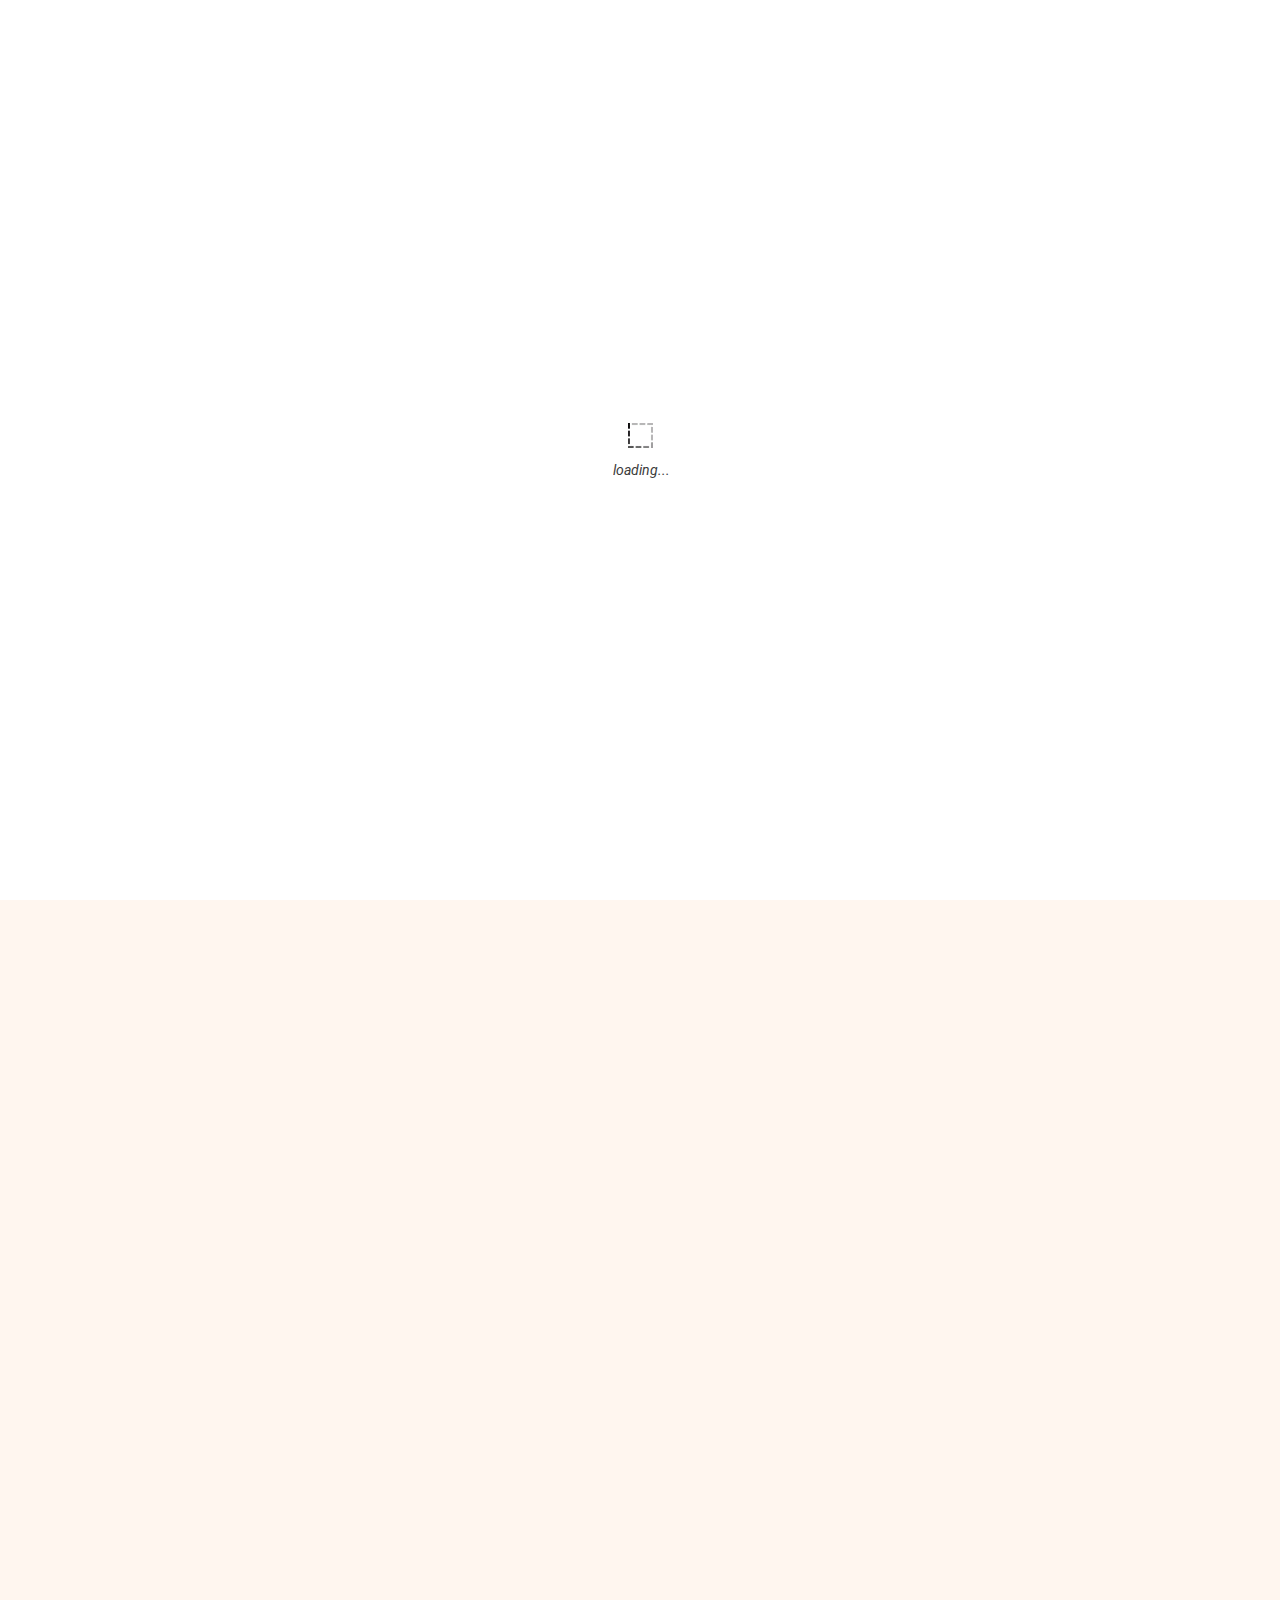
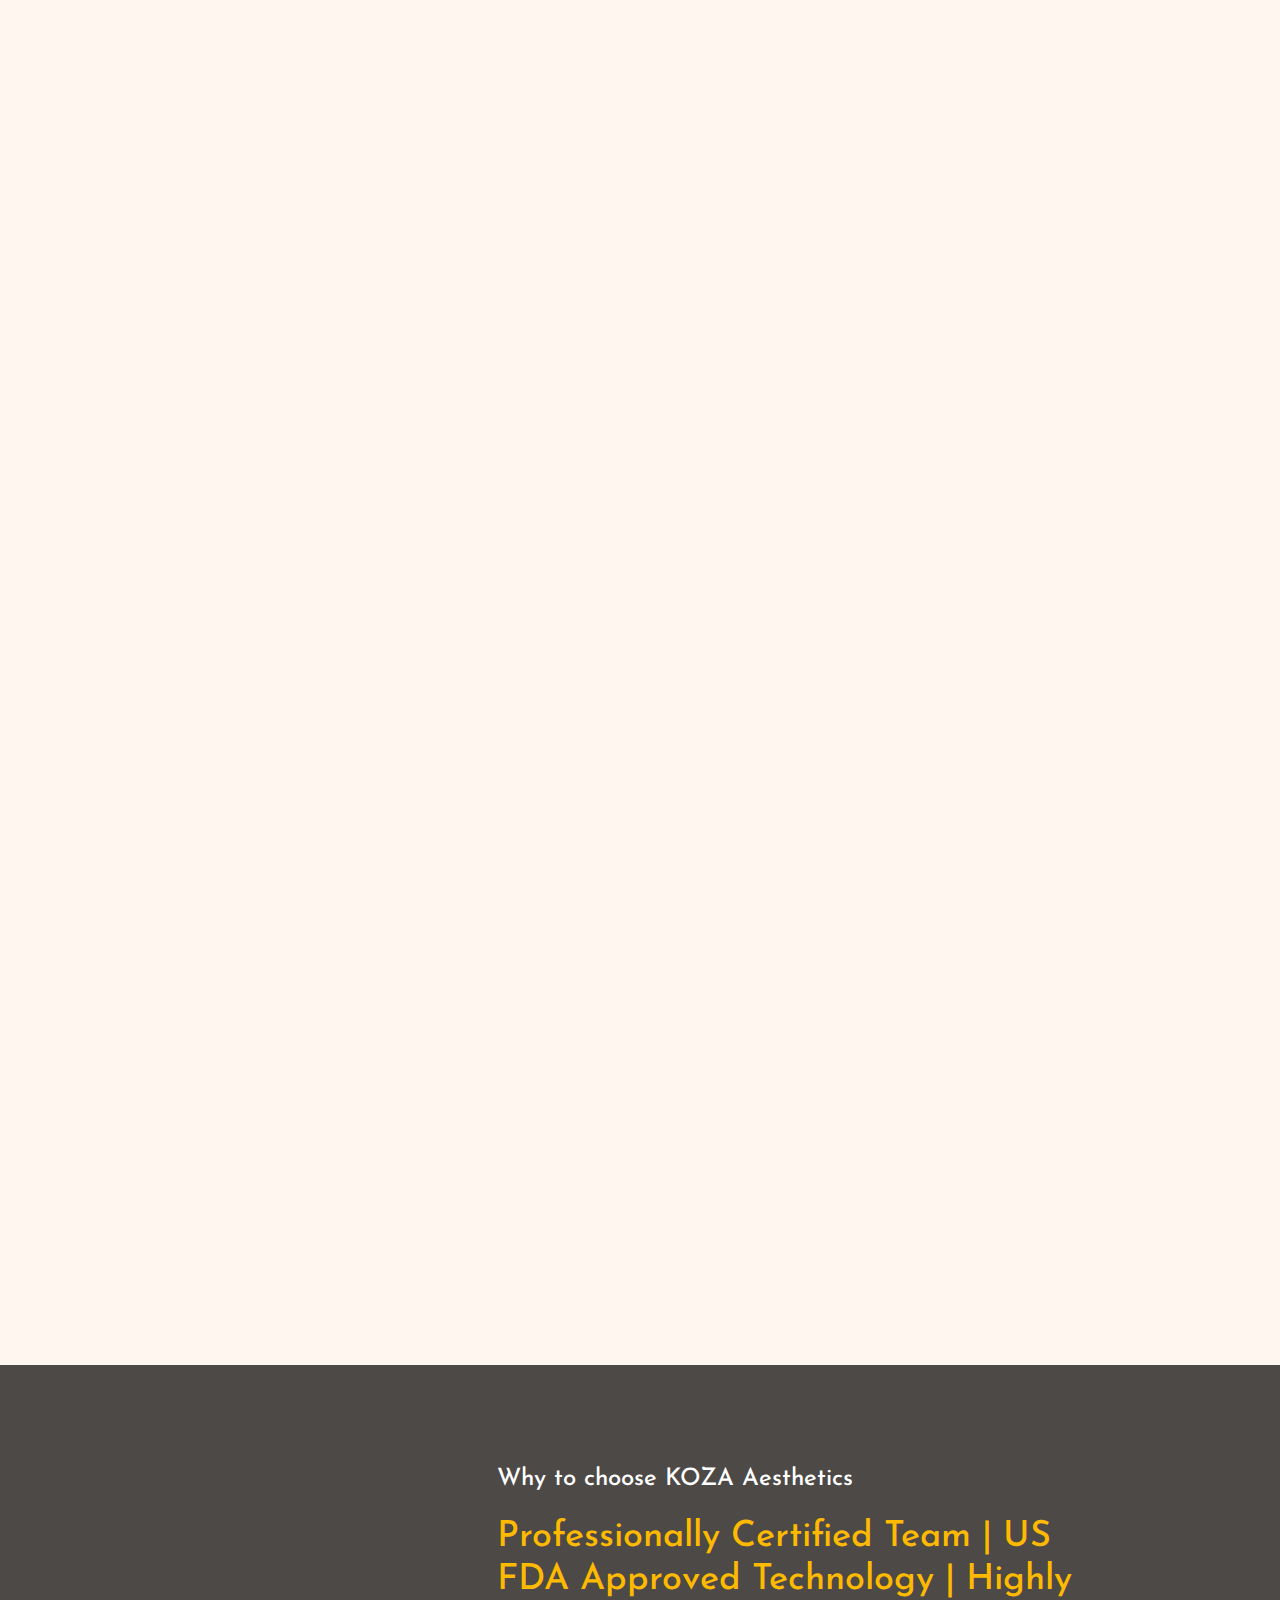
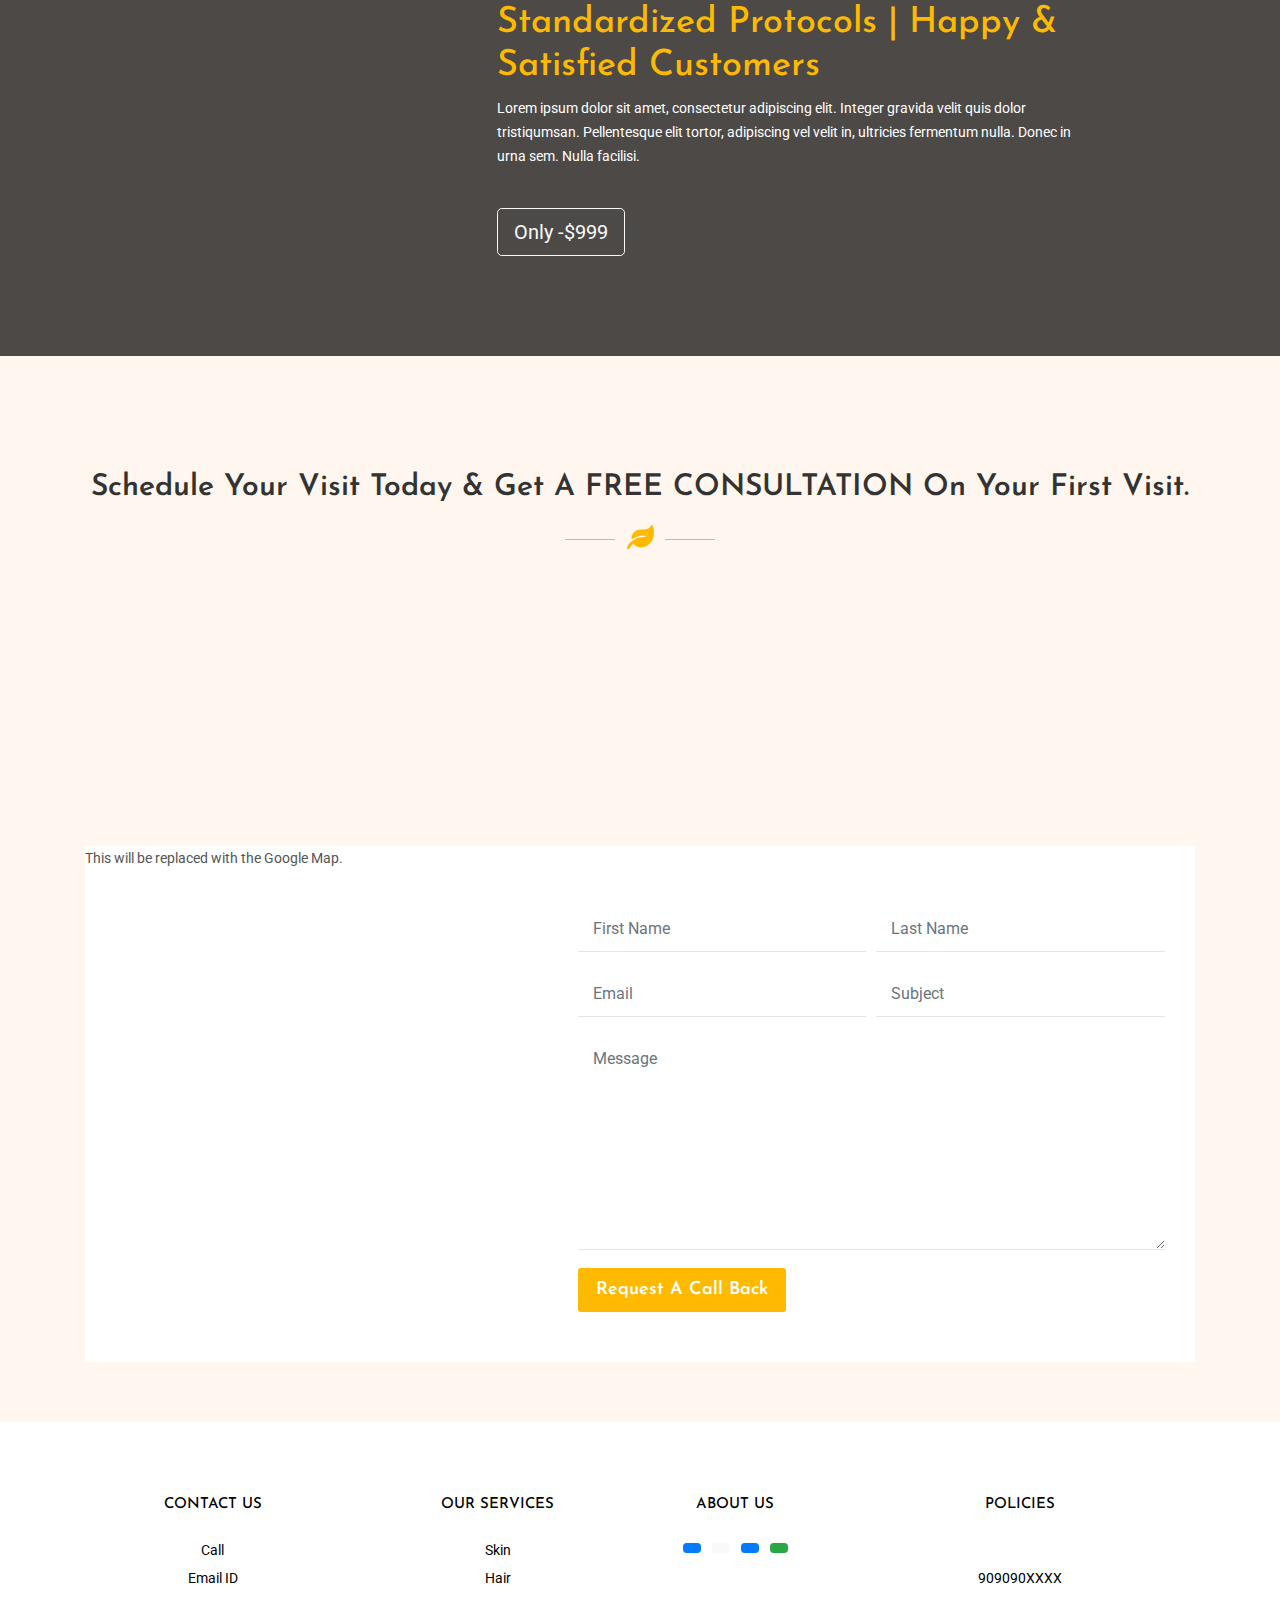
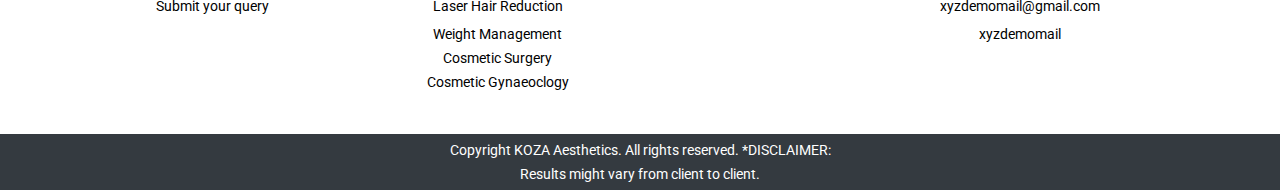
<file: index.html>
<!DOCTYPE html>
<html lang="en">
  <head>
    <meta charset="utf-8" />
    <meta http-equiv="X-UA-Compatible" content="IE=edge" />
    <meta name="viewport" content="width=device-width, initial-scale=1" />

    <meta
      name="viewport"
      content="width=device-width, initial-scale=1.0 user-scalable=no"
    />
    <title>KOZA Aesthetics</title>
    <meta name="author" content="Mannat Studio" />
    <meta
      name="description"
      content="Well And Spa is a Responsive HTML5 Template for Spa and Saloon related services."
    />
    <meta
      name="keywords"
      content="well and space, responsive, html5, saloon, template, beauty, beauty, cosmetics, facial, spa, body, scrub, nails, treatment, aesthetic"
    />

    <link rel="icon" href="images/favicon.ico" />

    <link href="css/base.css" rel="stylesheet" />

    <!--[if lt IE 9]>
      <script src="https://oss.maxcdn.com/html5shiv/3.7.2/html5shiv.min.js"></script>
      <script src="https://oss.maxcdn.com/respond/1.4.2/respond.min.js"></script>
    <![endif]-->
  </head>
  <body>
    <div id="pageloader">
      <div class="loader-item">
        <img src="images/site-loader.gif" alt="loader" />
        <div>loading...</div>
      </div>
    </div>

    <section id="home">
      <div class="page-overlay"></div>
      <div>
        <div class="home-header">
          <header>
            <nav class="navbar navbar-expand-lg navbar-light bg-light">
              <button
                class="navbar-toggler"
                type="button"
                data-toggle="collapse"
                data-target="#navbar"
                aria-controls="navbar"
                aria-expanded="false"
                aria-label="Toggle navigation"
              >
                <span class="navbar-toggler-icon"></span>
              </button>
              <div class="collapse navbar-collapse" id="navbar">
                <div style="margin-left: 30px">
                  <a href="#"
                    ><img
                      style="height: 80px"
                      src="images/logo.png"
                      alt="Well And Spa Logo"
                  /></a>
                </div>
                <ul class="navbar-nav nav mx-auto text-center">
                  <li class="nav-item">
                    <a
                      class="nav-link"
                      data-scroll
                      data-speed="2000"
                      data-easing="easeOutQuint"
                      data-url="false"
                      href="#home"
                      >Home</a
                    >
                  </li>
                  <li class="nav-item">
                    <a
                      class="nav-link"
                      data-scroll
                      data-speed="2000"
                      data-easing="easeOutQuint"
                      data-url="false"
                      href="#skin"
                      >Skin</a
                    >
                  </li>
                  <li class="nav-item">
                    <a
                      class="nav-link"
                      data-scroll
                      data-speed="2000"
                      data-easing="easeOutQuint"
                      data-url="false"
                      href="#hair"
                      >hair</a
                    >
                  </li>
                  <li class="nav-item">
                    <a
                      class="nav-link"
                      data-scroll
                      data-speed="2000"
                      data-easing="easeOutQuint"
                      data-url="false"
                      href="#laser"
                      >laser</a
                    >
                  </li>
                  <li class="nav-item">
                    <a
                      class="nav-link"
                      data-scroll
                      data-speed="2000"
                      data-easing="easeOutQuint"
                      data-url="false"
                      href="#weight-management"
                      >weight management</a
                    >
                  </li>
                  <li class="nav-item">
                    <a
                      class="nav-link"
                      data-scroll
                      data-speed="2000"
                      data-easing="easeOutQuint"
                      data-url="false"
                      href="#cosmetic-surgery"
                      >cosmetic surgery</a
                    >
                  </li>
                  <li class="nav-item">
                    <a
                      class="nav-link"
                      data-scroll
                      data-speed="2000"
                      data-easing="easeOutQuint"
                      data-url="false"
                      href="#cosmetic-gyanecology"
                      >cosmetic-gyanecology</a
                    >
                  </li>
                  
                </ul>
                <div style="font-size: 21px; margin-right: 30px">
                  <p>Call us: +91 987 654 321</p>
                </div>
              </div>
            </nav>
          </header>
          <div class="header-text">
            <h1 class="cd-headline loading-bar">
              Welcome To Koza
              <br />
              <span class="cd-words-wrapper">
                <b class="is-visible">LASER</b>
                <b>SKIN </b>
                <b>SLIMMING </b>
                <b>HAIR </b>
                <b>COSMETIC SURGERY </b>
                <b>COSMETIC GYANECOLOGY </b>
              </span>
            </h1>
            <h3>
              WE ARE ONE STOP SOLUTION FOR ALL BEAUTY & WELLNESS TREATMENTS
            </h3>
          </div>
          <div class="text-center arrow-down">
            <a
              data-scroll
              data-speed="2000"
              data-easing="easeOutQuint"
              data-url="false"
              href="#welcome-wrap"
              ><i class="fa fa-angle-double-down"></i
            ></a>
          </div>
        </div>
      </div>
    </section>

    <div id="body-content">
      <section id="welcome-wrap">
        <div class="container">
          <div class="row align-items-lg-center align-items-md-start">
            <div
              class="col-md-12 col-lg-5 col-sm-12 wow fadeInLeft"
              data-wow-duration="1s"
              data-wow-delay="0"
            >
              <img
                src="images/welcom-spa.jpg"
                alt="Well And Spa | Responsive HTML Template"
              />
            </div>
            <div
              class="col-md-12 col-lg-7 col-sm-12 wow fadeInRight"
              data-wow-duration="1s"
              data-wow-delay="0"
            >
              <div class="welcome-text">
                <h2>
                  Relax, unwind, and enjoy the luxurious indulgence at
                  <span>KOZA</span> Aesthetic Care.
                </h2>
                <h3 style="text-decoration: underline">About us</h3>
                <p>
                  Your ultimate destination for comprehensive aesthetic
                  excellence. At Koza, we understand that true beauty is a
                  reflection of confidence and self-care. Our state-of-the-art
                  center offers a harmonious blend of science, artistry, and
                  innovation to bring out the hero within you.
                </p>
              </div>
            </div>
          </div>
          <!-- <div class="row home-services">
            <div
              class="col-md-6 col-lg-4 col-sm-12 wow fadeInUp"
              data-wow-duration="0"
              data-wow-delay="0s"
            >
              <div class="media home-services-wrap">
                <img
                  src="images/beauty-center.jpg"
                  alt
                  class="rounded-circle"
                />
                <div class="media-body">
                  <h3 class="mb-2">Beauty Center</h3>
                  <div>
                    Pellentesque lla nec faucibus est. In in augue placerat,
                    ligula quis, elementum augue.
                  </div>
                </div>
              </div>
            </div>
            <div
              class="col-md-6 col-lg-4 col-sm-12 wow fadeInUp"
              data-wow-duration="0"
              data-wow-delay="0s"
            >
              <div class="media home-services-wrap">
                <img src="images/spa-center.jpg" alt class="rounded-circle" />
                <div class="media-body">
                  <h3 class="mb-2">Spa Canter</h3>
                  <div>
                    Pellentesque lla nec faucibus est. In in augue placerat,
                    ligula quis, elementum augue.
                  </div>
                </div>
              </div>
            </div>
            <div
              class="col-md-12 col-lg-4 col-sm-12 wow fadeInUp"
              data-wow-duration="0"
              data-wow-delay="0s"
            >
              <div class="media home-services-wrap">
                <img src="images/hair-saloon.jpg" alt class="rounded-circle" />
                <div class="media-body">
                  <h3 class="mb-2">Hair Salon</h3>
                  <div>
                    Pellentesque lla nec faucibus est. In in augue placerat,
                    ligula quis, elementum augue.
                  </div>
                </div>
              </div>
            </div>
          </div> -->
        </div>
      </section>

      <section id="services" class="home-pad">
        <div class="container">
          <!-- <div
            class="owl-carousel wow bounceInUp"
            data-wow-duration="0"
            data-wow-delay="0"
            id="home-servies"
          >
            <div class="item">
              <div class="services-wrap">
                <img src="images/service-1.jpg" alt class="rounded-circle" />
                <h3>Weight Management</h3>
                <div class="special-li">
                  <ul>
                    <li>Weight Loss</li>
                    <li>Inch Loss</li>
                    <li>Figure Correction</li>
                    <li>Bust Line Treatments</li>
                    <li>Non-Surgical Liposuction</li>
                  </ul>
                </div>
              </div>
            </div>
            <div class="item">
              <div class="services-wrap">
                <img src="images/service-2.jpg" alt class="rounded-circle" />
                <h3>Skin</h3>
                <div class="special-li">
                  <ul>
                    <li>Regular Skin Care</li>
                    <li>Skin Brightening & Pigmentation Treatment</li>
                    <li>Acne & Acne Scar Treatments</li>
                    <li>Anti Ageing Treatment</li>
                    <li>Dark Circles Treatment</li>
                    <li>Lip Darkening Treatment</li>
                    <li>Wart / Moles Removal Treatments</li>
                  </ul>
                </div>
              </div>
            </div>
            <div class="item">
              <div class="services-wrap">
                <img src="images/service-3.jpg" alt class="rounded-circle" />
                <h3>Hair</h3>
                <div class="special-li">
                  <ul>
                    <li>Hair Care</li>
                    <li>Anti-Dandruff Treatment</li>
                    <li>Hair Fall Treatment</li>
                    <li>Hair Thinning & Hair Regrowth</li>
                    <li>Stem Cell Meso Therapy</li>
                    <li>GFC PRP Meso</li>
                    <li>Hair Transplant</li>
                  </ul>
                </div>
              </div>
            </div>
            <div class="item">
              <div class="services-wrap">
                <img src="images/service-4.jpg" alt class="rounded-circle" />
                <h3>Laser Hair Reduction</h3>
                <div class="special-li">
                  <ul>
                    <li>Facial Hair Removal</li>
                    <li>Beard Shaping</li>
                    <li>Under Arms Laser</li>
                    <li>Bikini Laser</li>
                    <li>Chest & Back Laser</li>
                    <li>Legs & Arms Laser</li>
                    <li>Full Body Laser</li>
                  </ul>
                </div>
              </div>
            </div>
            <div class="item">
              <div class="services-wrap">
                <img src="images/service-4.jpg" alt class="rounded-circle" />
                <h3>Cosmetic Surgery</h3>
                <div class="special-li">
                  <ul>
                    <li>Liposuction</li>
                    <li>Breast Lift / Augmentation</li>
                    <li>Face Lift</li>
                    <li>Gynecomastia</li>
                    <li>Full Figure Correction</li>
                    <li>Dimple Creation</li>
                    <li>Rhinoplasy</li>
                    <li>Fat Grafting</li>
                    <li>Belly Button Surgery</li>
                    <li>Mommy Makeover</li>
                  </ul>
                </div>
              </div>
            </div>
          </div> -->
        </div>
        <div class="features-wrap">
          <div class="main-heading" id="skin">
            OUR SERVICES
            <span><i class="fa fa-leaf"></i></span>
          </div>
          <div class="container">
            <div class="row">
              <!-- <div
                class="col-lg-7 col-sm-6 wow fadeInLeft"
                data-wow-duration="0"
                data-wow-delay="0s"
              >
                <h3>Find Your Soul Here</h3>
                <p>
                  At KOZA Aesthetics, we offer more than just services; we
                  provide an unwavering commitment to your beauty aspirations.
                  Our distinguished reputation stems from the unparalleled
                  expertise of our practitioners who have honed their skills
                  through years of experience and dedication.
                </p>
                <br />
              </div> -->
              <div
                class="col-lg-12 col-sm-12 wow fadeInRight"
                data-wow-duration="0"
                data-wow-delay="0.2s"
                
              >
                <h3>SKIN</h3>
                <div
                  style="
                    display: flex;
                    justify-content: space-between;
                    align-items: center;
                    align-content: center;
                    flex-wrap: wrap;
                  "
                >
                  <div>
                    <ul style="font-size: 19px">
                      <li>
                        <span class="fa-li"><i class="fa-utensils"></i></span
                        >Regular Skin Care
                      </li>
                      <li>
                        <span class="fa-li"><i class="fa-heartbeat"></i></span
                        >Skin Brightening & Pigmentation Treatment
                      </li>
                      <li>
                        <span class="fa-li"><i class="fa-beer"></i></span>Acne &
                        Acne Scar Treatments
                      </li>
                      <li>
                        <span class="fa-li"><i class="fa-car"></i></span>Anti
                        Ageing Treatment
                      </li>
                      <li>
                        <span class="fa-li"><i class="fa-car"></i></span>Dark
                        Circles Treatment
                      </li>
                      <li>
                        <span class="fa-li"><i class="fa-car"></i></span>Lip
                        Darkening Treatment
                      </li>
                      <li>
                        <span class="fa-li"><i class="fa-car"></i></span>Wart /
                        Moles Removal Treatments
                      </li>
                    </ul>
                  </div>
                  <div>
                    <img src="images/face.png" height="250px" width="250px" />
                  </div>
                </div>
              </div>

              <div
                class="col-lg-12 col-sm-12 wow fadeInRight mt-30"
                data-wow-duration="0"
                data-wow-delay="0.2s"
                id="hair"
              >
                <h3>HAIR</h3>
                <div
                  style="
                    display: flex;
                    justify-content: space-between;
                    align-items: center;
                    align-content: center;
                    flex-wrap: wrap;
                  "
                >
                  <div>
                    <img src="images/hair.png" height="250px" width="250px" />
                  </div>
                  <div>
                    <ul style="font-size: 19px">
                      <li>
                        <span class="fa-li"><i class="fa-utensils"></i></span
                        >Hair Care
                      </li>
                      <li>
                        <span class="fa-li"><i class="fa-heartbeat"></i></span
                        >Anti-Dandruff Treatment
                      </li>
                      <li>
                        <span class="fa-li"><i class="fa-beer"></i></span>Hair
                        Fall Treatment
                      </li>
                      <li>
                        <span class="fa-li"><i class="fa-car"></i></span>Hair
                        Thinning & Hair Regrowth
                      </li>
                      <li>
                        <span class="fa-li"><i class="fa-car"></i></span>Stem
                        Cell Meso Therapy
                      </li>
                      <li>
                        <span class="fa-li"><i class="fa-car"></i></span>GFC PRP
                        Meso
                      </li>
                      <li>
                        <span class="fa-li"><i class="fa-car"></i></span>Hair
                        Transplant
                      </li>
                    </ul>
                  </div>
                </div>
              </div>

              <div
                class="col-lg-12 col-sm-12 wow fadeInRight mt-30"
                data-wow-duration="0"
                data-wow-delay="0.2s"
                id="laser"
              >
                <h3>LASER HAIR REDUCTION</h3>
                <div
                  style="
                    display: flex;
                    justify-content: space-between;
                    align-items: center;
                    align-content: center;
                    flex-wrap: wrap;
                  "
                >
                  <div>
                    <ul style="font-size: 19px">
                      <li>
                        <span class="fa-li"><i class="fa-utensils"></i></span
                        >Facial Hair Removal
                      </li>
                      <li>
                        <span class="fa-li"><i class="fa-heartbeat"></i></span
                        >Beard Shaping
                      </li>
                      <li>
                        <span class="fa-li"><i class="fa-beer"></i></span>Under
                        Arms Laser
                      </li>
                      <li>
                        <span class="fa-li"><i class="fa-car"></i></span>Bikini
                        Laser
                      </li>
                      <li>
                        <span class="fa-li"><i class="fa-car"></i></span>Chest &
                        Back Laser
                      </li>
                      <li>
                        <span class="fa-li"><i class="fa-car"></i></span>Legs &
                        Arms Laser
                      </li>
                      <li>
                        <span class="fa-li"><i class="fa-car"></i></span>Full
                        Body Laser
                      </li>
                    </ul>
                  </div>
                  <div>
                    <img
                      src="images/hair-laser.png"
                      height="250px"
                      width="250px"
                    />
                  </div>
                </div>
              </div>

              <div
                class="col-lg-12 col-sm-12 wow fadeInRight mt-30"
                data-wow-duration="0"
                data-wow-delay="0.2s"
                id="weight-management"
              >
                <h3>WEIGHT MANAGEMENT</h3>
                <div
                  style="
                    display: flex;
                    justify-content: space-between;
                    align-items: center;
                    align-content: center;
                    flex-wrap: wrap;
                  "
                >
                  <div>
                    <img src="images/weight.png" height="250px" width="250px" />
                  </div>
                  <div>
                    <ul style="font-size: 19px">
                      <li>
                        <span class="fa-li"><i class="fa-utensils"></i></span>
                        Weight Loss
                      </li>
                      <li>
                        <span class="fa-li"><i class="fa-heartbeat"></i></span
                        >Inch Loss
                      </li>
                      <li>
                        <span class="fa-li"><i class="fa-beer"></i></span>Figure
                        Correction
                      </li>
                      <li>
                        <span class="fa-li"><i class="fa-car"></i></span>Bust
                        Line Treatments
                      </li>
                      <li>
                        <span class="fa-li"><i class="fa-car"></i></span
                        >Non-Surgical Liposuction
                      </li>
                      <li>
                        <span class="fa-li"><i class="fa-car"></i></span>GFC PRP
                        Meso
                      </li>
                      <li>
                        <span class="fa-li"><i class="fa-car"></i></span>Hair
                        Transplant
                      </li>
                    </ul>
                  </div>
                </div>
              </div>

              <div
                class="col-lg-12 col-sm-12 wow fadeInRight mt-30"
                data-wow-duration="0"
                data-wow-delay="0.2s"
                id="cosmetic-surgery"
              >
                <h3>COSMETIC SURGERY</h3>
                <div
                  style="
                    display: flex;
                    justify-content: space-between;
                    align-items: center;
                    align-content: center;
                    flex-wrap: wrap;
                  "
                >
                  <div>
                    <ul style="font-size: 19px">
                      <li>
                        <span class="fa-li"><i class="fa-utensils"></i></span
                        >Liposuction
                      </li>
                      <li>
                        <span class="fa-li"><i class="fa-heartbeat"></i></span
                        >Breast Lift / Augmentation
                      </li>
                      <li>
                        <span class="fa-li"><i class="fa-beer"></i></span>Face
                        Lift
                      </li>
                      <li>
                        <span class="fa-li"><i class="fa-car"></i></span
                        >Gynecomastia
                      </li>
                      <li>
                        <span class="fa-li"><i class="fa-car"></i></span>Full
                        Figure Correction
                      </li>
                      <li>
                        <span class="fa-li"><i class="fa-car"></i></span>Dimple
                        Creation
                      </li>
                      <li>
                        <span class="fa-li"><i class="fa-car"></i></span
                        >Rhinoplasy
                      </li>
                      <li>
                        <span class="fa-li"><i class="fa-car"></i></span>Fat
                        Grafting
                      </li>
                      <li>
                        <span class="fa-li"><i class="fa-car"></i></span>Belly
                        Button Surgery
                      </li>
                      <li>
                        <span class="fa-li"><i class="fa-car"></i></span>Mommy
                        Makeover
                      </li>
                    </ul>
                  </div>
                  <div>
                    <img
                      src="images/surgery.png"
                      height="250px"
                      width="250px"
                    />
                  </div>
                </div>
              </div>
            </div>
          </div>
        </div>
        <div class="monthly-offer">
          <div class="page-overlay"></div>
          <div class="container">
            <div class="row justify-content-md-center">
              <div class="col-md-10">
                <div class="row align-items-center">
                  <div
                    class="col-md-4 col-sm-12 text-center offer-img wow fadeInUp"
                    data-wow-duration="0"
                    data-wow-delay="0s"
                  >
                    <img
                      src="images/monthly-offer-img.jpg"
                      alt
                      class="rounded-circle"
                    />
                  </div>
                  <div class="col-md-8 col-sm-12 text-md-left text-center">
                    <h3>Why to choose KOZA Aesthetics</h3>
                    <h2>
                      Professionally Certified Team | US FDA Approved Technology
                      | Highly Standardized Protocols | Happy & Satisfied
                      Customers
                    </h2>
                    <p>
                      Lorem ipsum dolor sit amet, consectetur adipiscing elit.
                      Integer gravida velit quis dolor tristiqumsan.
                      Pellentesque elit tortor, adipiscing vel velit in,
                      ultricies fermentum nulla. Donec in urna sem. Nulla
                      facilisi.
                    </p>
                    <br />
                    <a href="#" class="btn btn-outline-light btn-lg"
                      >Only -$999
                    </a>
                  </div>
                </div>
              </div>
            </div>
          </div>
        </div>
      </section>

      <!-- <section id="clients" class="home-pad">
        <div class="main-heading">
          Client's Testimonials
          <span><i class="fa fa-leaf"></i></span>
        </div>
        <div class="container">
          <div class="row">
            <div
              class="col-md-10 offset-md-1 col-sm-12 wow fadeInDown"
              data-wow-duration="0"
              data-wow-delay="0.1s"
            >
              <div class="owl-carousel" id="home-testimonial">
                <div class="item">
                  <div class="testimonial-wrap">
                    <img
                      src="images/team/testimonial-1.jpg"
                      class="rounded-circle"
                      alt
                    />
                    <p>
                      Far far away, behind the word mountains, far from the
                      countries Vokalia and Consonantia, there live the blind
                      texts. Aliquam gravida, urna quis ornare imperdiet, urna
                      lacus egestas massa.
                    </p>
                    <h3>- John Gerry <span>Design Hunt</span></h3>
                  </div>
                </div>
                <div class="item">
                  <div class="testimonial-wrap">
                    <img
                      src="images/team/testimonial-2.jpg"
                      class="rounded-circle"
                      alt
                    />
                    <p>
                      Far far away, behind the word mountains, far from the
                      countries Vokalia and Consonantia, there live the blind
                      texts. Aliquam gravida, urna quis ornare imperdiet, urna
                      lacus egestas massa.
                    </p>
                    <h3>- John Gerry <span>Design Hunt</span></h3>
                  </div>
                </div>
                <div class="item">
                  <div class="testimonial-wrap">
                    <img
                      src="images/team/testimonial-3.jpg"
                      class="rounded-circle"
                      alt
                    />
                    <p>
                      Far far away, behind the word mountains, far from the
                      countries Vokalia and Consonantia, there live the blind
                      texts. Aliquam gravida, urna quis ornare imperdiet, urna
                      lacus egestas massa.
                    </p>
                    <h3>- John Gerry <span>Design Hunt</span></h3>
                  </div>
                </div>
              </div>
            </div>
          </div>
          <div class="row">
            <div
              class="owl-carousel wow bounceInUp"
              data-wow-duration="0"
              data-wow-delay="0.2s"
              id="home-clients"
            >
              <div class="item">
                <div class="client-wrap">
                  <img src="images/clients/client1.png" alt />
                </div>
              </div>
              <div class="item">
                <div class="client-wrap">
                  <img src="images/clients/client2.png" alt />
                </div>
              </div>
              <div class="item">
                <div class="client-wrap">
                  <img src="images/clients/client3.png" alt />
                </div>
              </div>
              <div class="item">
                <div class="client-wrap">
                  <img src="images/clients/client4.png" alt />
                </div>
              </div>
              <div class="item">
                <div class="client-wrap">
                  <img src="images/clients/client5.png" alt />
                </div>
              </div>
              <div class="item">
                <div class="client-wrap">
                  <img src="images/clients/client6.png" alt />
                </div>
              </div>
              <div class="item">
                <div class="client-wrap">
                  <img src="images/clients/client1.png" alt />
                </div>
              </div>
              <div class="item">
                <div class="client-wrap">
                  <img src="images/clients/client2.png" alt />
                </div>
              </div>
            </div>
          </div> -->
      <!-- </div> -->
      <!-- <div class="offers-wrap">
          <div class="container">
            <div class="main-heading">
              Amazing Offers
              <span><i class="fa fa-leaf"></i></span>
            </div>
            <div class="row">
              <div
                class="col-md-8 offset-md-2 col-sm-12 wow fadeInUp"
                data-wow-duration="0"
                data-wow-delay="0"
              >
                <h4 class="text-center">
                  Subscribe to our newsletter for special offers
                </h4>
                <div
                  class="row d-flex align-items-center justify-content-md-center"
                >
                  <div class="col-md-auto">
                    <div class="offer-icon rounded-circle">
                      <i class="fa fa-gift"></i>
                    </div>
                  </div>
                  <div class="col-md-auto">
                    <form class="form-inline">
                      <div class="input-group">
                        <input
                          type="text"
                          class="form-control"
                          placeholder="Email Address"
                        />
                        <div class="input-group-append">
                          <button
                            type="submit"
                            id="subscribe-submit"
                            class="col-xs-push-5 btn btn-default"
                          >
                            Subscribe
                          </button>
                        </div>
                      </div>
                    </form>
                  </div>
                </div>
              </div>
            </div>
          </div>
        </div> -->
      <!-- </section>  -->

      <!-- <section id="blog" class="home-pad">
        <div class="main-heading">
          Recent Blog
          <span><i class="fa fa-leaf"></i></span>
        </div>
        <div class="container">
          <div class="row">
            <div class="col-md-6 col-lg-3 col-sm-6">
              <div class="blog-wrap">
                <div class="blog-wrap-img rounded-circle">
                  <img src="images/blog/blog-1.jpg" class alt />
                </div>
                <div class="meta-text">
                  <i class="far fa-clock"></i> 04.10.2013 <span>/</span>
                  <a href="#"><i class="fas fa-tag"></i> Design</a>
                  <span>/</span>
                  <a href="#"><i class="far fa-comment"></i> 2</a>
                </div>
                <h4><a href="blog-single.html">Our Spa</a></h4>
                <p>
                  Nulla nec faucibus est. In in augue placerat, ligula quis,
                  elementum augue.
                </p>
                <a href="blog-single.html" class="btn btn-outline-secondary"
                  >Read More</a
                >
              </div>
            </div>
            <div class="col-md-6 col-lg-3 col-sm-6">
              <div class="blog-wrap">
                <div class="blog-wrap-img rounded-circle">
                  <img src="images/blog/blog-2.jpg" class alt />
                </div>
                <div class="meta-text">
                  <i class="far fa-clock"></i> 04.10.2013 <span>/</span>
                  <a href="#"><i class="fas fa-tag"></i> Design</a>
                  <span>/</span>
                  <a href="#"><i class="far fa-comment"></i> 2</a>
                </div>
                <h4><a href="blog-single.html">At Beach After Spa</a></h4>
                <p>
                  Nulla nec faucibus est. In in augue placerat, ligula quis,
                  elementum augue.
                </p>
                <a href="blog-single.html" class="btn btn-outline-secondary"
                  >Read More</a
                >
              </div>
            </div>
            <div class="col-md-6 col-lg-3 col-sm-6">
              <div class="blog-wrap">
                <div class="blog-wrap-img rounded-circle">
                  <img src="images/blog/blog-3.jpg" class alt />
                </div>
                <div class="meta-text">
                  <i class="far fa-clock"></i> 04.10.2013 <span>/</span>
                  <a href="#"><i class="fas fa-tag"></i> Design</a>
                  <span>/</span>
                  <a href="#"><i class="far fa-comment"></i> 2</a>
                </div>
                <h4><a href="blog-single.html">Additional Services</a></h4>
                <p>
                  Nulla nec faucibus est. In in augue placerat, ligula quis,
                  elementum augue.
                </p>
                <a href="blog-single.html" class="btn btn-outline-secondary"
                  >Read More</a
                >
              </div>
            </div>
            <div class="col-md-6 col-lg-3 col-sm-6">
              <div class="blog-wrap">
                <div class="blog-wrap-img rounded-circle">
                  <img src="images/blog/blog-4.jpg" class alt />
                </div>
                <div class="meta-text">
                  <i class="far fa-clock"></i> 04.10.2013 <span>/</span>
                  <a href="#"><i class="fas fa-tag"></i> Design</a>
                  <span>/</span>
                  <a href="#"><i class="far fa-comment"></i> 2</a>
                </div>
                <h4><a href="blog-single.html">Certified Products</a></h4>
                <p>
                  Nulla nec faucibus est. In in augue placerat, ligula quis,
                  elementum augue.
                </p>
                <a href="blog-single.html" class="btn btn-outline-secondary"
                  >Read More</a
                >
              </div>
            </div>
          </div>
        </div>
      </section> -->

      <section id="contact" class="home-pad" style="padding-bottom: 60px;">
        <div class="main-heading">
          Schedule your visit today & Get a FREE CONSULTATION on your first
          visit.
          <span><i class="fa fa-leaf"></i></span>
        </div>
        <div class="container">
          <div class="row">
            <div
              class="col-md-6 col-lg-3 col-sm-6 wow fadeInLeft"
              data-wow-duration="1"
              data-wow-delay="0"
            >
              <div class="contact-wrap">
                <div class="contact-icon rounded-circle">
                  <i class="fa fa-map-signs"></i>
                </div>
                <h3>Our Location</h3>
                <div>
                  Envato Pty Ltd, 13/2 Elizabeth St <br />Melbourne VIC 3000,
                  Australia
                </div>
              </div>
            </div>
            <div
              class="col-md-6 col-lg-3 col-sm-6 wow fadeInLeft"
              data-wow-duration="1"
              data-wow-delay="0.2s"
            >
              <div class="contact-wrap">
                <div class="contact-icon rounded-circle">
                  <i class="fa fa-phone"></i>
                </div>
                <h3>Phone Number</h3>
                <div>
                  Phone: +88 (0) 101 0000 000 <br />Fax: +88 (0) 202 0000 001
                </div>
              </div>
            </div>
            <div
              class="col-md-6 col-lg-3 col-sm-6 wow fadeInLeft"
              data-wow-duration="1"
              data-wow-delay="0.4s"
            >
              <div class="contact-wrap">
                <div class="contact-icon rounded-circle">
                  <i class="fa fa-envelope"></i>
                </div>
                <h3>Email</h3>
                <div>
                  <a href="#">info@wll&amp;spa.com</a><br />
                  <a href="#">support@wll&amp;spa.com</a>
                </div>
              </div>
            </div>
            <div
              class="col-md-6 col-lg-3 col-sm-6 wow fadeInLeft"
              data-wow-duration="1"
              data-wow-delay="0.6s"
            >
              <div class="contact-wrap">
                <div class="contact-icon rounded-circle">
                  <i class="far fa-clock"></i>
                </div>
                <h3>Business Hours</h3>
                <div>
                  9 am to 6 pm on Weekdays <br />7 am to 9 pm on Weekends
                </div>
              </div>
            </div>
            <div class="col-sm-12">
              <section class="hs-recent-posts">
                <div class="container-fluid">
                  <div class="row">
                    <div class="col-sm-12 col-md-5 left-content">
                      <div class="bg-left">
                        <div id="map-holder">
                          <div id="map_extended">
                            <p>This will be replaced with the Google Map.</p>
                          </div>
                        </div>
                      </div>
                    </div>
                    <div class="col-sm-12 col-md-7 right-content">
                      <div class="col-sm-12 col-md-12">
                        <div class="row hs-content">
                          <div class="col-sm-12 smart-mar">
                            <div>
                              <div id="sucessmessage"></div>
                            </div>
                          </div>
                          <form
                            action="#"
                            method="post"
                            id="contact_form"
                            novalidate="novalidate"
                            class="col-md-12"
                          >
                            <div class="form-row">
                              <div class="col">
                                <input
                                  type="text"
                                  name="name"
                                  id="name"
                                  class="form-control"
                                  placeholder="First Name"
                                />
                              </div>
                              <div class="col">
                                <input
                                  type="text"
                                  name="lastname"
                                  id="lastname"
                                  class="form-control"
                                  placeholder="Last Name"
                                />
                              </div>
                            </div>
                            <div class="form-row">
                              <div class="col">
                                <input
                                  type="text"
                                  name="email"
                                  id="email"
                                  class="form-control"
                                  placeholder="Email"
                                />
                              </div>
                              <div class="col">
                                <input
                                  type="text"
                                  name="subject"
                                  id="subject"
                                  class="form-control"
                                  placeholder="Subject"
                                />
                              </div>
                            </div>
                            <div class="form-row">
                              <div class="col">
                                <textarea
                                  name="comment"
                                  id="comment"
                                  class="form-control"
                                  rows="8"
                                  placeholder="Message"
                                ></textarea>
                              </div>
                            </div>
                            <div class="form-row">
                              <div class="col">
                                <button type="submit" class="form-btn">
                                  Request a call back
                                </button>
                              </div>
                            </div>
                          </form>
                        </div>
                      </div>
                    </div>
                  </div>
                </div>
              </section>
            </div>
          </div>
        </div>
      </section>
    </div>

    <footer class="footer" style="background-color: #fff; padding-top: 50px;">
      <div class="container">
        <div class="row">
          <div
            class="col-sm-6 col-md-4 mt-4 col-lg-3 text-center text-sm-start"
          >
            <div class="information">
              <h6 class="footer-heading text-uppercase text-white fw-bold">
                Contact us
              </h6>
              <ul class="list-unstyled footer-link mt-4">
                <li class="mb-1">
                  <a href="" class="text-white text-decoration-none fw-semibold"
                    >Call</a
                  >
                </li>
                <li class="mb-1">
                  <a href="" class="text-white text-decoration-none fw-semibold"
                    >Email ID</a
                  >
                </li>
                <li class="mb-1">
                  <a href="" class="text-white text-decoration-none fw-semibold"
                    >Submit your query</a
                  >
                </li>
               
              </ul>
            </div>
          </div>
          <div
            class="col-sm-6 col-md-4 mt-4 col-lg-3 text-center text-sm-start"
          >
            <div class="resources">
              <h6 class="footer-heading text-uppercase text-white fw-bold">
                Our Services
              </h6>
              <ul class="list-unstyled footer-link mt-4">
                <li class="mb-1">
                  <a href="" class="text-white text-decoration-none fw-semibold"
                    >Skin</a
                  >
                </li>
                <li class="mb-1">
                  <a href="" class="text-white text-decoration-none fw-semibold"
                    >Hair </a
                  >
                </li>
                <li class="mb-1">
                  <a href="" class="text-white text-decoration-none fw-semibold"
                    >Laser Hair Reduction</a
                  >
                </li>
                <li class="">
                  <a href="" class="text-white text-decoration-none fw-semibold"
                    >Weight Management</a
                  >
                </li>
                <li class="">
                  <a href="" class="text-white text-decoration-none fw-semibold"
                    >Cosmetic Surgery</a
                  >
                </li>
                <li class="">
                  <a href="" class="text-white text-decoration-none fw-semibold"
                    >Cosmetic Gynaeoclogy</a
                  >
                </li>
              </ul>
            </div>
          </div>
          <div
            class="col-sm-6 col-md-4 mt-4 col-lg-2 text-center text-sm-start"
          >
            <div class="social">
              <h6 class="footer-heading text-uppercase text-white fw-bold">
                ABOUT US
              </h6>
              <ul class="list-inline my-4">
                <li class="list-inline-item">
                  <a href="#" class="text-white btn-sm btn btn-primary mb-2"
                    ><i class="bi bi-facebook"></i
                  ></a>
                </li>
                <li class="list-inline-item">
                  <a href="#" class="text-danger btn-sm btn btn-light mb-2"
                    ><i class="bi bi-instagram"></i
                  ></a>
                </li>
                <li class="list-inline-item">
                  <a href="#" class="text-white btn-sm btn btn-primary mb-2"
                    ><i class="bi bi-twitter"></i
                  ></a>
                </li>
                <li class="list-inline-item">
                  <a href="#" class="text-white btn-sm btn btn-success mb-2"
                    ><i class="bi bi-whatsapp"></i
                  ></a>
                </li>
              </ul>
            </div>
          </div>
          <div
            class="col-sm-6 col-md-6 mt-4 col-lg-4 text-center text-sm-start"
          >
            <div class="contact">
              <h6 class="footer-heading text-uppercase text-white fw-bold">
                Policies
              </h6>
              <address class="mt-4 m-0 text-white mb-1">
                <i class="bi bi-pin-map fw-semibold"></i> New South Block ,
                Phase 8B , 160055
              </address>
              <a
                href="tel:+"
                class="text-white mb-1 text-decoration-none d-block fw-semibold"
                ><i class="bi bi-telephone"></i> 909090XXXX</a
              >
              <a
                href="mailto:"
                class="text-white mb-1 text-decoration-none d-block fw-semibold"
                ><i class="bi bi-envelope"></i> xyzdemomail@gmail.com</a
              >
              <a href="" class="text-white text-decoration-none fw-semibold"
                ><i class="bi bi-skype"></i> xyzdemomail</a
              >
            </div>
          </div>
        </div>
      </div>
      <div class="text-center bg-dark text-white mt-4 p-1" style="display: flex; justify-content: center;">
        <p class="mb-0 fw-bold"><div class="col-sm-12 col-md-4">
          Copyright KOZA Aesthetics. All rights reserved. *DISCLAIMER: Results
          might vary from client to client.
        </div></p>
      </div>
    </footer>

    <div id="back-top">
      <a class="rounded-circle" href="#top">
        <i class="fa fa-angle-up"></i>
      </a>
    </div>

    <script type="text/javascript" src="js/jquery-min.js"></script>
    <script type="text/javascript" src="js/popper.min.js"></script>
    <script type="text/javascript" src="js/bootstrap.min.js"></script>
    <script type="text/javascript" src="js/smooth-scroll.js"></script>
    <script
      type="text/javascript"
      src="js/jquery.cubeportfolio.min.js"
    ></script>
    <script type="text/javascript" src="js/gallery-custom.js"></script>
    <script type="text/javascript" src="js/owl.carousel.min.js"></script>
    <script type="text/javascript" src="js/jquery.validate.min.js"></script>
    <script type="text/javascript" src="js/wow.min.js"></script>
    <script type="text/javascript" src="js/vegas.min.js"></script>
    <script type="text/javascript" src="js/letter-animation.js"></script>
    <script type="text/javascript" src="js/all.min.js"></script>

    <script
      type="text/javascript"
      src="https://maps.google.com/maps/api/js?sensor=false"
    ></script>
    <script type="text/javascript" src="js/jquery.gmap.min.js"></script>
    <script type="text/javascript" src="js/site-custom.js"></script>
    <script type="text/javascript">
      wow = new WOW({
        animateClass: "animated",
        offset: 100,
      });
      wow.init();
    </script>
    <script
      defer
      src="https://static.cloudflareinsights.com/beacon.min.js/v8b253dfea2ab4077af8c6f58422dfbfd1689876627854"
      integrity="sha512-bjgnUKX4azu3dLTVtie9u6TKqgx29RBwfj3QXYt5EKfWM/9hPSAI/4qcV5NACjwAo8UtTeWefx6Zq5PHcMm7Tg=="
      data-cf-beacon='{"rayId":"7fed3eb32b1a3c00","version":"2023.8.0","r":1,"b":1,"token":"64224fc8786846928480d180dfc466bd","si":100}'
      crossorigin="anonymous"
    ></script>
  </body>
</html>
</file>
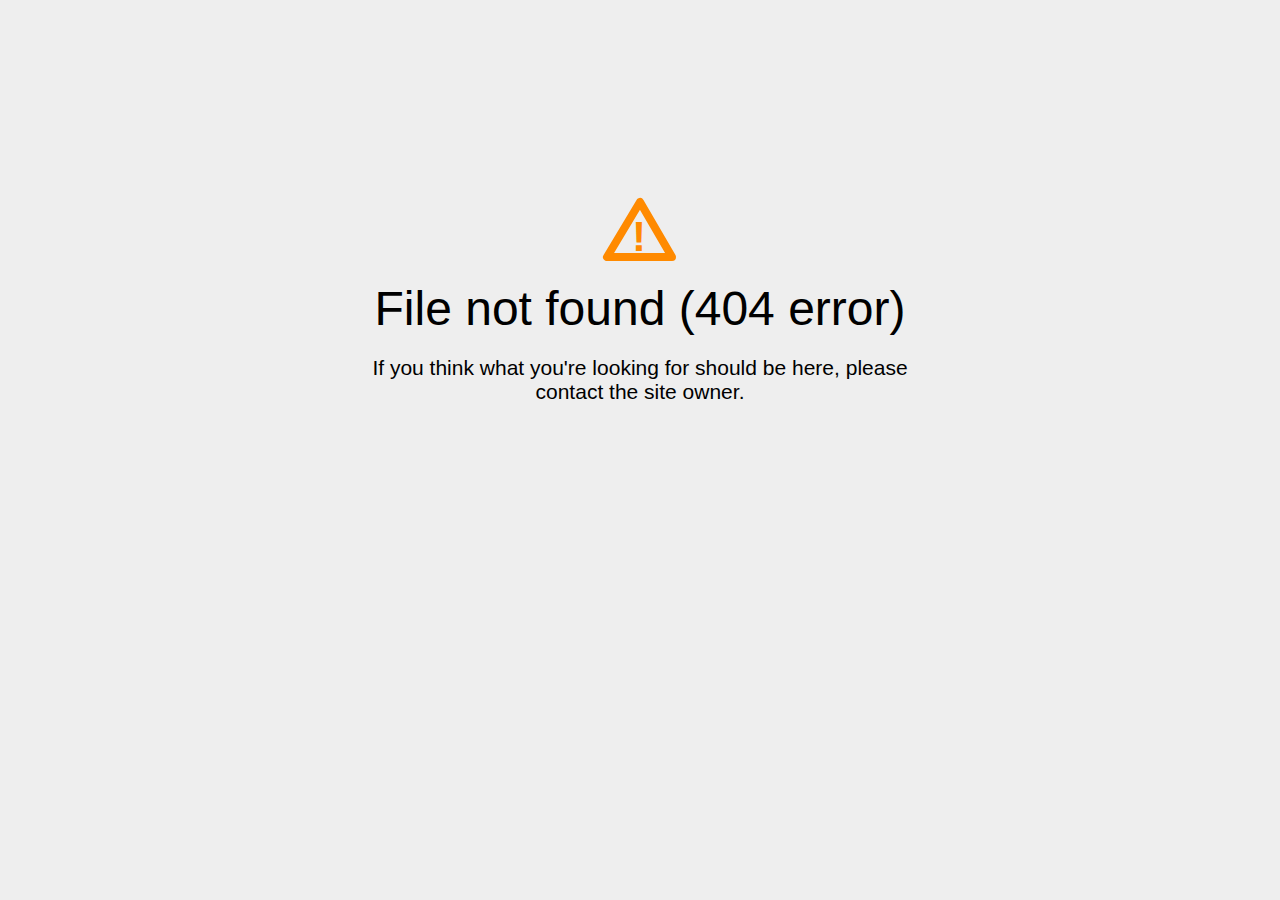
<file: css/owl.video.play.html>
<!DOCTYPE html>
<html>
<head>
<title>File Not Found</title>
<meta http-equiv="content-type" content="text/html; charset=utf-8">
<meta name="viewport" content="width=device-width, initial-scale=1.0">
<style type="text/css">
body {
  background-color: #eee;
}

body, h1, p {
  font-family: "Helvetica Neue", "Segoe UI", Segoe, Helvetica, Arial, "Lucida Grande", sans-serif;
  font-weight: normal;
  margin: 0;
  padding: 0;
  text-align: center;
}

.container {
  margin-left:  auto;
  margin-right:  auto;
  margin-top: 177px;
  max-width: 1170px;
  padding-right: 15px;
  padding-left: 15px;
}

.row:before, .row:after {
  display: table;
  content: " ";
}

.col-md-6 {
  width: 50%;
}

.col-md-push-3 {
  margin-left: 25%;
}

h1 {
  font-size: 48px;
  font-weight: 300;
  margin: 0 0 20px 0;
}

.lead {
  font-size: 21px;
  font-weight: 200;
  margin-bottom: 20px;
}

p {
  margin: 0 0 10px;
}

a {
  color: #3282e6;
  text-decoration: none;
}
</style>
</head>
<body>
<div class="container text-center" id="error">
<svg height="100" width="100">
<polygon points="50,25 17,80 82,80" stroke-linejoin="round" style="fill:none;stroke:#ff8a00;stroke-width:8" />
<text x="42" y="74" fill="#ff8a00" font-family="sans-serif" font-weight="900" font-size="42px">!</text>
</svg>
<div class="row">
<div class="col-md-12">
<div class="main-icon text-warning"><span class="uxicon uxicon-alert"></span></div>
<h1>File not found (404 error)</h1>
</div>
</div>
<div class="row">
<div class="col-md-6 col-md-push-3">
<p class="lead">If you think what you're looking for should be here, please contact the site owner.</p>
</div>
</div>
</div>
<script defer src="https://static.cloudflareinsights.com/beacon.min.js/v8b253dfea2ab4077af8c6f58422dfbfd1689876627854" integrity="sha512-bjgnUKX4azu3dLTVtie9u6TKqgx29RBwfj3QXYt5EKfWM/9hPSAI/4qcV5NACjwAo8UtTeWefx6Zq5PHcMm7Tg==" data-cf-beacon='{"rayId":"7fed3f19e9e13c0d","version":"2023.8.0","r":1,"b":1,"token":"64224fc8786846928480d180dfc466bd","si":100}' crossorigin="anonymous"></script>
</body>
</html>
</file>
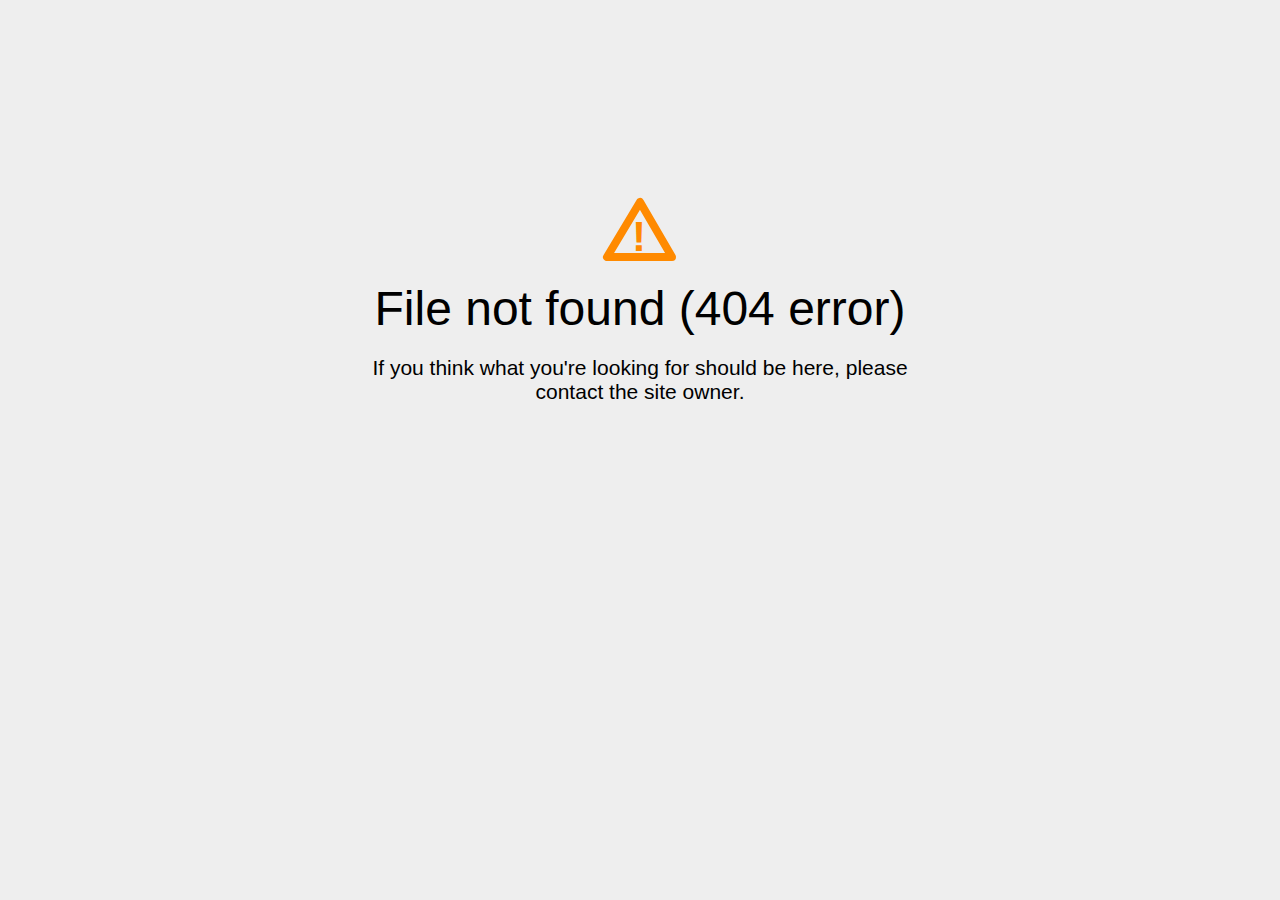
<file: css/overlays/02.html>
<!DOCTYPE html>
<html>
<head>
<title>File Not Found</title>
<meta http-equiv="content-type" content="text/html; charset=utf-8">
<meta name="viewport" content="width=device-width, initial-scale=1.0">
<style type="text/css">
body {
  background-color: #eee;
}

body, h1, p {
  font-family: "Helvetica Neue", "Segoe UI", Segoe, Helvetica, Arial, "Lucida Grande", sans-serif;
  font-weight: normal;
  margin: 0;
  padding: 0;
  text-align: center;
}

.container {
  margin-left:  auto;
  margin-right:  auto;
  margin-top: 177px;
  max-width: 1170px;
  padding-right: 15px;
  padding-left: 15px;
}

.row:before, .row:after {
  display: table;
  content: " ";
}

.col-md-6 {
  width: 50%;
}

.col-md-push-3 {
  margin-left: 25%;
}

h1 {
  font-size: 48px;
  font-weight: 300;
  margin: 0 0 20px 0;
}

.lead {
  font-size: 21px;
  font-weight: 200;
  margin-bottom: 20px;
}

p {
  margin: 0 0 10px;
}

a {
  color: #3282e6;
  text-decoration: none;
}
</style>
</head>
<body>
<div class="container text-center" id="error">
<svg height="100" width="100">
<polygon points="50,25 17,80 82,80" stroke-linejoin="round" style="fill:none;stroke:#ff8a00;stroke-width:8" />
<text x="42" y="74" fill="#ff8a00" font-family="sans-serif" font-weight="900" font-size="42px">!</text>
</svg>
<div class="row">
<div class="col-md-12">
<div class="main-icon text-warning"><span class="uxicon uxicon-alert"></span></div>
<h1>File not found (404 error)</h1>
</div>
</div>
<div class="row">
<div class="col-md-6 col-md-push-3">
<p class="lead">If you think what you're looking for should be here, please contact the site owner.</p>
</div>
</div>
</div>
<script defer src="https://static.cloudflareinsights.com/beacon.min.js/v8b253dfea2ab4077af8c6f58422dfbfd1689876627854" integrity="sha512-bjgnUKX4azu3dLTVtie9u6TKqgx29RBwfj3QXYt5EKfWM/9hPSAI/4qcV5NACjwAo8UtTeWefx6Zq5PHcMm7Tg==" data-cf-beacon='{"rayId":"7fed3f2299e13c00","version":"2023.8.0","r":1,"b":1,"token":"64224fc8786846928480d180dfc466bd","si":100}' crossorigin="anonymous"></script>
</body>
</html>
</file>
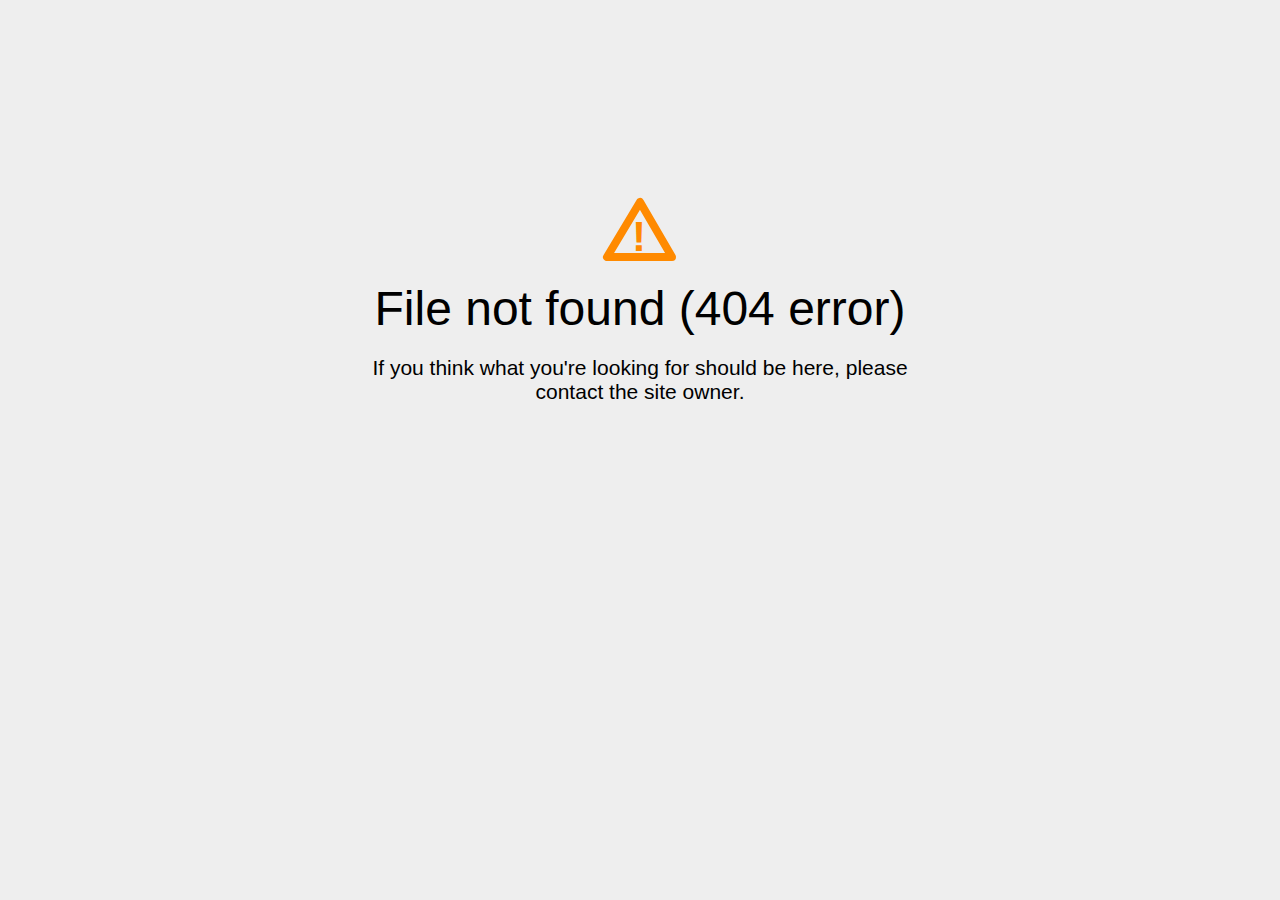
<file: gallery/images/gallery/img-10.html>
<!DOCTYPE html>
<html>
<head>
<title>File Not Found</title>
<meta http-equiv="content-type" content="text/html; charset=utf-8">
<meta name="viewport" content="width=device-width, initial-scale=1.0">
<style type="text/css">
body {
  background-color: #eee;
}

body, h1, p {
  font-family: "Helvetica Neue", "Segoe UI", Segoe, Helvetica, Arial, "Lucida Grande", sans-serif;
  font-weight: normal;
  margin: 0;
  padding: 0;
  text-align: center;
}

.container {
  margin-left:  auto;
  margin-right:  auto;
  margin-top: 177px;
  max-width: 1170px;
  padding-right: 15px;
  padding-left: 15px;
}

.row:before, .row:after {
  display: table;
  content: " ";
}

.col-md-6 {
  width: 50%;
}

.col-md-push-3 {
  margin-left: 25%;
}

h1 {
  font-size: 48px;
  font-weight: 300;
  margin: 0 0 20px 0;
}

.lead {
  font-size: 21px;
  font-weight: 200;
  margin-bottom: 20px;
}

p {
  margin: 0 0 10px;
}

a {
  color: #3282e6;
  text-decoration: none;
}
</style>
</head>
<body>
<div class="container text-center" id="error">
<svg height="100" width="100">
<polygon points="50,25 17,80 82,80" stroke-linejoin="round" style="fill:none;stroke:#ff8a00;stroke-width:8" />
<text x="42" y="74" fill="#ff8a00" font-family="sans-serif" font-weight="900" font-size="42px">!</text>
</svg>
<div class="row">
<div class="col-md-12">
<div class="main-icon text-warning"><span class="uxicon uxicon-alert"></span></div>
<h1>File not found (404 error)</h1>
</div>
</div>
<div class="row">
<div class="col-md-6 col-md-push-3">
<p class="lead">If you think what you're looking for should be here, please contact the site owner.</p>
</div>
</div>
</div>
<script defer src="https://static.cloudflareinsights.com/beacon.min.js/v8b253dfea2ab4077af8c6f58422dfbfd1689876627854" integrity="sha512-bjgnUKX4azu3dLTVtie9u6TKqgx29RBwfj3QXYt5EKfWM/9hPSAI/4qcV5NACjwAo8UtTeWefx6Zq5PHcMm7Tg==" data-cf-beacon='{"rayId":"7fed3f0ffb163c0d","version":"2023.8.0","r":1,"b":1,"token":"64224fc8786846928480d180dfc466bd","si":100}' crossorigin="anonymous"></script>
</body>
</html>
</file>
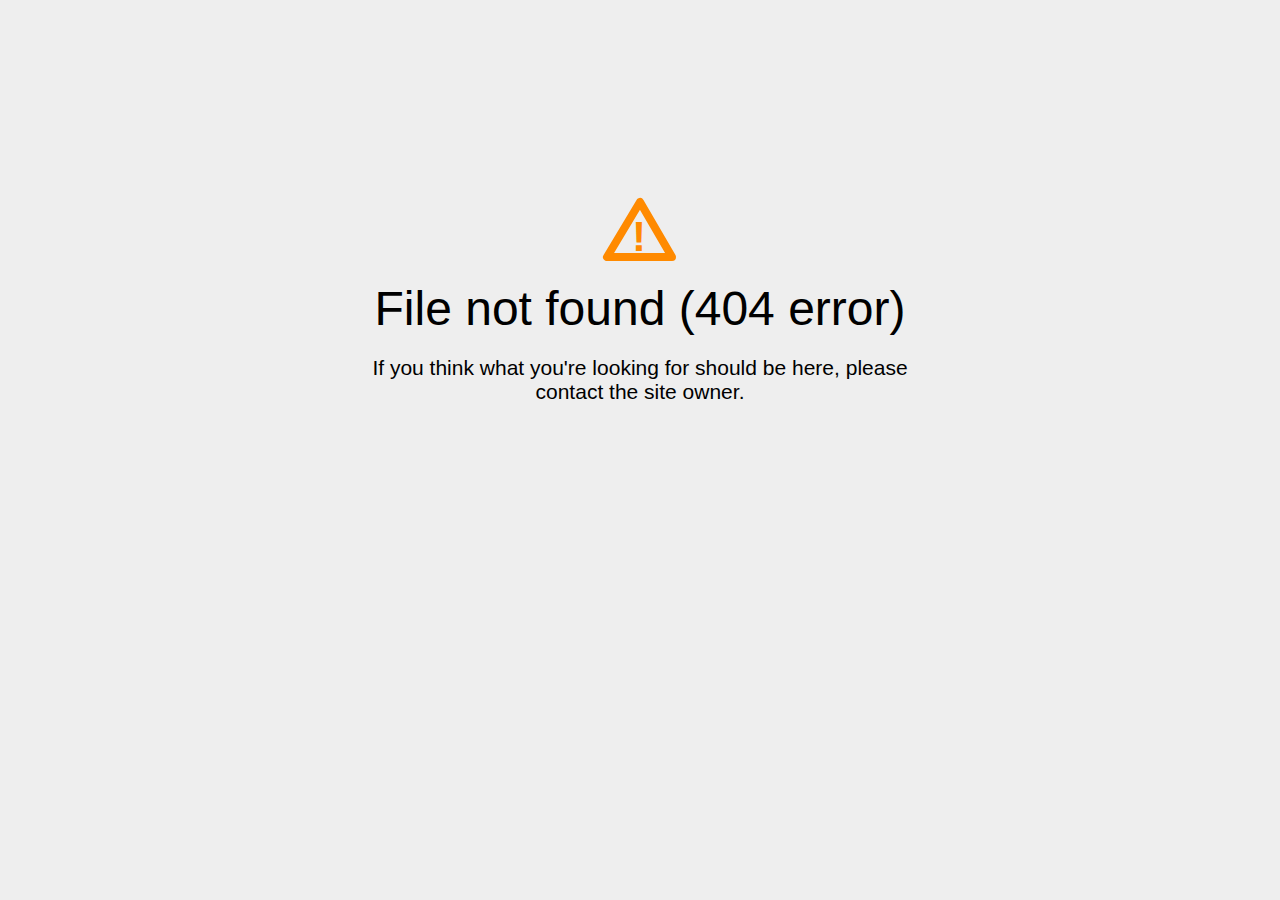
<file: gallery/images/gallery/img-11.html>
<!DOCTYPE html>
<html>
<head>
<title>File Not Found</title>
<meta http-equiv="content-type" content="text/html; charset=utf-8">
<meta name="viewport" content="width=device-width, initial-scale=1.0">
<style type="text/css">
body {
  background-color: #eee;
}

body, h1, p {
  font-family: "Helvetica Neue", "Segoe UI", Segoe, Helvetica, Arial, "Lucida Grande", sans-serif;
  font-weight: normal;
  margin: 0;
  padding: 0;
  text-align: center;
}

.container {
  margin-left:  auto;
  margin-right:  auto;
  margin-top: 177px;
  max-width: 1170px;
  padding-right: 15px;
  padding-left: 15px;
}

.row:before, .row:after {
  display: table;
  content: " ";
}

.col-md-6 {
  width: 50%;
}

.col-md-push-3 {
  margin-left: 25%;
}

h1 {
  font-size: 48px;
  font-weight: 300;
  margin: 0 0 20px 0;
}

.lead {
  font-size: 21px;
  font-weight: 200;
  margin-bottom: 20px;
}

p {
  margin: 0 0 10px;
}

a {
  color: #3282e6;
  text-decoration: none;
}
</style>
</head>
<body>
<div class="container text-center" id="error">
<svg height="100" width="100">
<polygon points="50,25 17,80 82,80" stroke-linejoin="round" style="fill:none;stroke:#ff8a00;stroke-width:8" />
<text x="42" y="74" fill="#ff8a00" font-family="sans-serif" font-weight="900" font-size="42px">!</text>
</svg>
<div class="row">
<div class="col-md-12">
<div class="main-icon text-warning"><span class="uxicon uxicon-alert"></span></div>
<h1>File not found (404 error)</h1>
</div>
</div>
<div class="row">
<div class="col-md-6 col-md-push-3">
<p class="lead">If you think what you're looking for should be here, please contact the site owner.</p>
</div>
</div>
</div>
<script defer src="https://static.cloudflareinsights.com/beacon.min.js/v8b253dfea2ab4077af8c6f58422dfbfd1689876627854" integrity="sha512-bjgnUKX4azu3dLTVtie9u6TKqgx29RBwfj3QXYt5EKfWM/9hPSAI/4qcV5NACjwAo8UtTeWefx6Zq5PHcMm7Tg==" data-cf-beacon='{"rayId":"7fed3f118d413c0d","version":"2023.8.0","r":1,"b":1,"token":"64224fc8786846928480d180dfc466bd","si":100}' crossorigin="anonymous"></script>
</body>
</html>
</file>
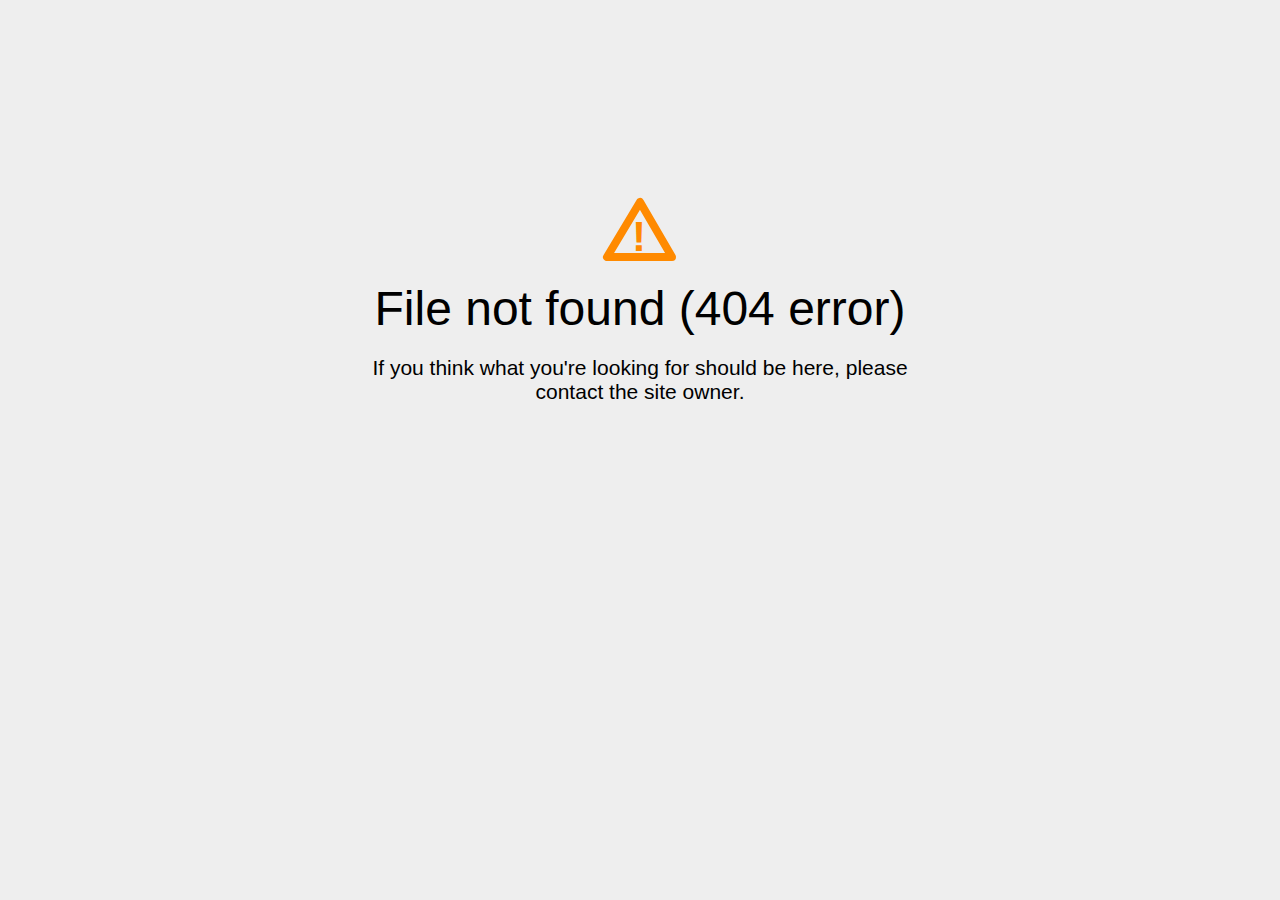
<file: gallery/images/gallery/img-12.html>
<!DOCTYPE html>
<html>
<head>
<title>File Not Found</title>
<meta http-equiv="content-type" content="text/html; charset=utf-8">
<meta name="viewport" content="width=device-width, initial-scale=1.0">
<style type="text/css">
body {
  background-color: #eee;
}

body, h1, p {
  font-family: "Helvetica Neue", "Segoe UI", Segoe, Helvetica, Arial, "Lucida Grande", sans-serif;
  font-weight: normal;
  margin: 0;
  padding: 0;
  text-align: center;
}

.container {
  margin-left:  auto;
  margin-right:  auto;
  margin-top: 177px;
  max-width: 1170px;
  padding-right: 15px;
  padding-left: 15px;
}

.row:before, .row:after {
  display: table;
  content: " ";
}

.col-md-6 {
  width: 50%;
}

.col-md-push-3 {
  margin-left: 25%;
}

h1 {
  font-size: 48px;
  font-weight: 300;
  margin: 0 0 20px 0;
}

.lead {
  font-size: 21px;
  font-weight: 200;
  margin-bottom: 20px;
}

p {
  margin: 0 0 10px;
}

a {
  color: #3282e6;
  text-decoration: none;
}
</style>
</head>
<body>
<div class="container text-center" id="error">
<svg height="100" width="100">
<polygon points="50,25 17,80 82,80" stroke-linejoin="round" style="fill:none;stroke:#ff8a00;stroke-width:8" />
<text x="42" y="74" fill="#ff8a00" font-family="sans-serif" font-weight="900" font-size="42px">!</text>
</svg>
<div class="row">
<div class="col-md-12">
<div class="main-icon text-warning"><span class="uxicon uxicon-alert"></span></div>
<h1>File not found (404 error)</h1>
</div>
</div>
<div class="row">
<div class="col-md-6 col-md-push-3">
<p class="lead">If you think what you're looking for should be here, please contact the site owner.</p>
</div>
</div>
</div>
<script defer src="https://static.cloudflareinsights.com/beacon.min.js/v8b253dfea2ab4077af8c6f58422dfbfd1689876627854" integrity="sha512-bjgnUKX4azu3dLTVtie9u6TKqgx29RBwfj3QXYt5EKfWM/9hPSAI/4qcV5NACjwAo8UtTeWefx6Zq5PHcMm7Tg==" data-cf-beacon='{"rayId":"7fed3f131f3e3c0d","version":"2023.8.0","r":1,"b":1,"token":"64224fc8786846928480d180dfc466bd","si":100}' crossorigin="anonymous"></script>
</body>
</html>
</file>
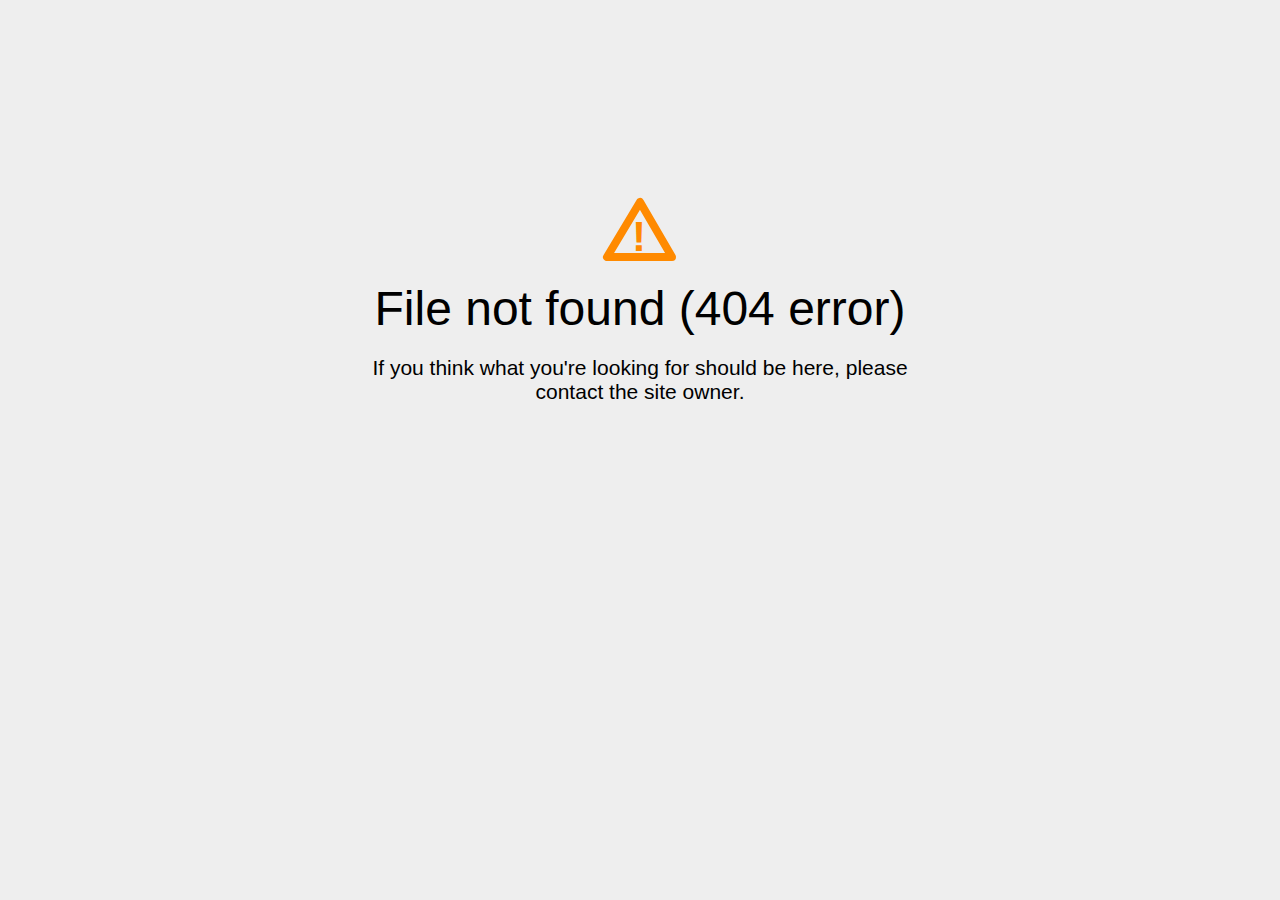
<file: gallery/images/gallery/img-13.html>
<!DOCTYPE html>
<html>
<head>
<title>File Not Found</title>
<meta http-equiv="content-type" content="text/html; charset=utf-8">
<meta name="viewport" content="width=device-width, initial-scale=1.0">
<style type="text/css">
body {
  background-color: #eee;
}

body, h1, p {
  font-family: "Helvetica Neue", "Segoe UI", Segoe, Helvetica, Arial, "Lucida Grande", sans-serif;
  font-weight: normal;
  margin: 0;
  padding: 0;
  text-align: center;
}

.container {
  margin-left:  auto;
  margin-right:  auto;
  margin-top: 177px;
  max-width: 1170px;
  padding-right: 15px;
  padding-left: 15px;
}

.row:before, .row:after {
  display: table;
  content: " ";
}

.col-md-6 {
  width: 50%;
}

.col-md-push-3 {
  margin-left: 25%;
}

h1 {
  font-size: 48px;
  font-weight: 300;
  margin: 0 0 20px 0;
}

.lead {
  font-size: 21px;
  font-weight: 200;
  margin-bottom: 20px;
}

p {
  margin: 0 0 10px;
}

a {
  color: #3282e6;
  text-decoration: none;
}
</style>
</head>
<body>
<div class="container text-center" id="error">
<svg height="100" width="100">
<polygon points="50,25 17,80 82,80" stroke-linejoin="round" style="fill:none;stroke:#ff8a00;stroke-width:8" />
<text x="42" y="74" fill="#ff8a00" font-family="sans-serif" font-weight="900" font-size="42px">!</text>
</svg>
<div class="row">
<div class="col-md-12">
<div class="main-icon text-warning"><span class="uxicon uxicon-alert"></span></div>
<h1>File not found (404 error)</h1>
</div>
</div>
<div class="row">
<div class="col-md-6 col-md-push-3">
<p class="lead">If you think what you're looking for should be here, please contact the site owner.</p>
</div>
</div>
</div>
<script defer src="https://static.cloudflareinsights.com/beacon.min.js/v8b253dfea2ab4077af8c6f58422dfbfd1689876627854" integrity="sha512-bjgnUKX4azu3dLTVtie9u6TKqgx29RBwfj3QXYt5EKfWM/9hPSAI/4qcV5NACjwAo8UtTeWefx6Zq5PHcMm7Tg==" data-cf-beacon='{"rayId":"7fed3f1499783c0d","version":"2023.8.0","r":1,"b":1,"token":"64224fc8786846928480d180dfc466bd","si":100}' crossorigin="anonymous"></script>
</body>
</html>
</file>
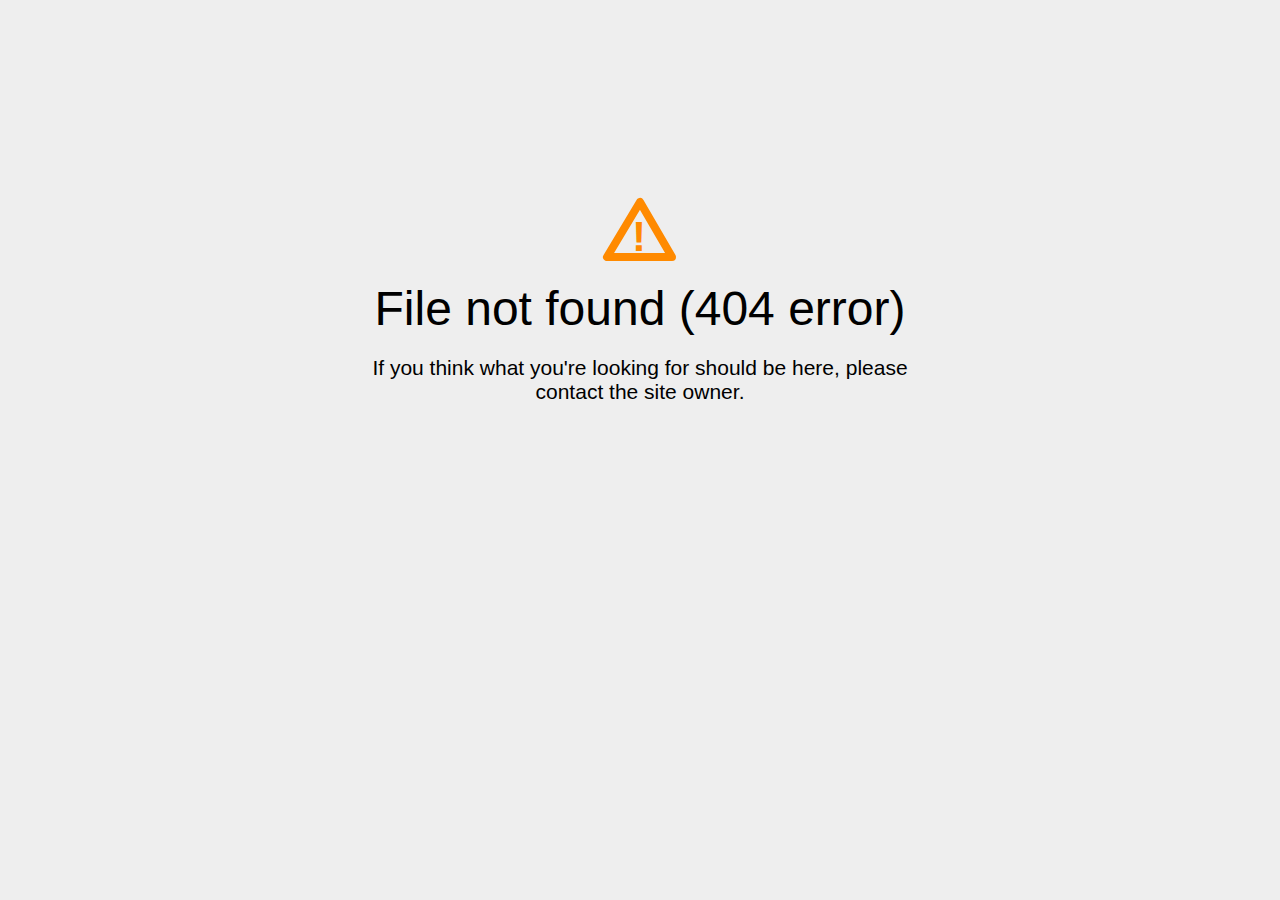
<file: gallery/images/gallery/img-9.html>
<!DOCTYPE html>
<html>
<head>
<title>File Not Found</title>
<meta http-equiv="content-type" content="text/html; charset=utf-8">
<meta name="viewport" content="width=device-width, initial-scale=1.0">
<style type="text/css">
body {
  background-color: #eee;
}

body, h1, p {
  font-family: "Helvetica Neue", "Segoe UI", Segoe, Helvetica, Arial, "Lucida Grande", sans-serif;
  font-weight: normal;
  margin: 0;
  padding: 0;
  text-align: center;
}

.container {
  margin-left:  auto;
  margin-right:  auto;
  margin-top: 177px;
  max-width: 1170px;
  padding-right: 15px;
  padding-left: 15px;
}

.row:before, .row:after {
  display: table;
  content: " ";
}

.col-md-6 {
  width: 50%;
}

.col-md-push-3 {
  margin-left: 25%;
}

h1 {
  font-size: 48px;
  font-weight: 300;
  margin: 0 0 20px 0;
}

.lead {
  font-size: 21px;
  font-weight: 200;
  margin-bottom: 20px;
}

p {
  margin: 0 0 10px;
}

a {
  color: #3282e6;
  text-decoration: none;
}
</style>
</head>
<body>
<div class="container text-center" id="error">
<svg height="100" width="100">
<polygon points="50,25 17,80 82,80" stroke-linejoin="round" style="fill:none;stroke:#ff8a00;stroke-width:8" />
<text x="42" y="74" fill="#ff8a00" font-family="sans-serif" font-weight="900" font-size="42px">!</text>
</svg>
<div class="row">
<div class="col-md-12">
<div class="main-icon text-warning"><span class="uxicon uxicon-alert"></span></div>
<h1>File not found (404 error)</h1>
</div>
</div>
<div class="row">
<div class="col-md-6 col-md-push-3">
<p class="lead">If you think what you're looking for should be here, please contact the site owner.</p>
</div>
</div>
</div>
<script defer src="https://static.cloudflareinsights.com/beacon.min.js/v8b253dfea2ab4077af8c6f58422dfbfd1689876627854" integrity="sha512-bjgnUKX4azu3dLTVtie9u6TKqgx29RBwfj3QXYt5EKfWM/9hPSAI/4qcV5NACjwAo8UtTeWefx6Zq5PHcMm7Tg==" data-cf-beacon='{"rayId":"7fed3f0e7a1a3c00","version":"2023.8.0","r":1,"b":1,"token":"64224fc8786846928480d180dfc466bd","si":100}' crossorigin="anonymous"></script>
</body>
</html>
</file>
<file: css/base.css>
@import url("https://fonts.googleapis.com/css?family=Josefin+Sans:400,100italic,300,300italic,400italic,600,700,600italic,700italic,100"); 						/* Main Bootstrap */
@import url("https://fonts.googleapis.com/css?family=Roboto:400,400italic,500,500italic,700,700italic");

@import url("bootstrap.min.css"); 						/* Main Bootstrap */
@import url("bootstrap-reboot.min.css"); 				/* Main Bootstrap */
@import url("animate.min.css");							/* Animate On Page Scroll */
@import url("owl.carousel.min.css");					/* Carousel Stylesheet */
@import url("cubeportfolio.min.css");					/* Grid Gallery Stylesheet */
@import url("style.css");								/* Main Theme Style */
@import url("responsive.css");							/* Responsive Media Queries */
@import url("vegas.min.css");
@import url("letter-animation.css");
</file>
